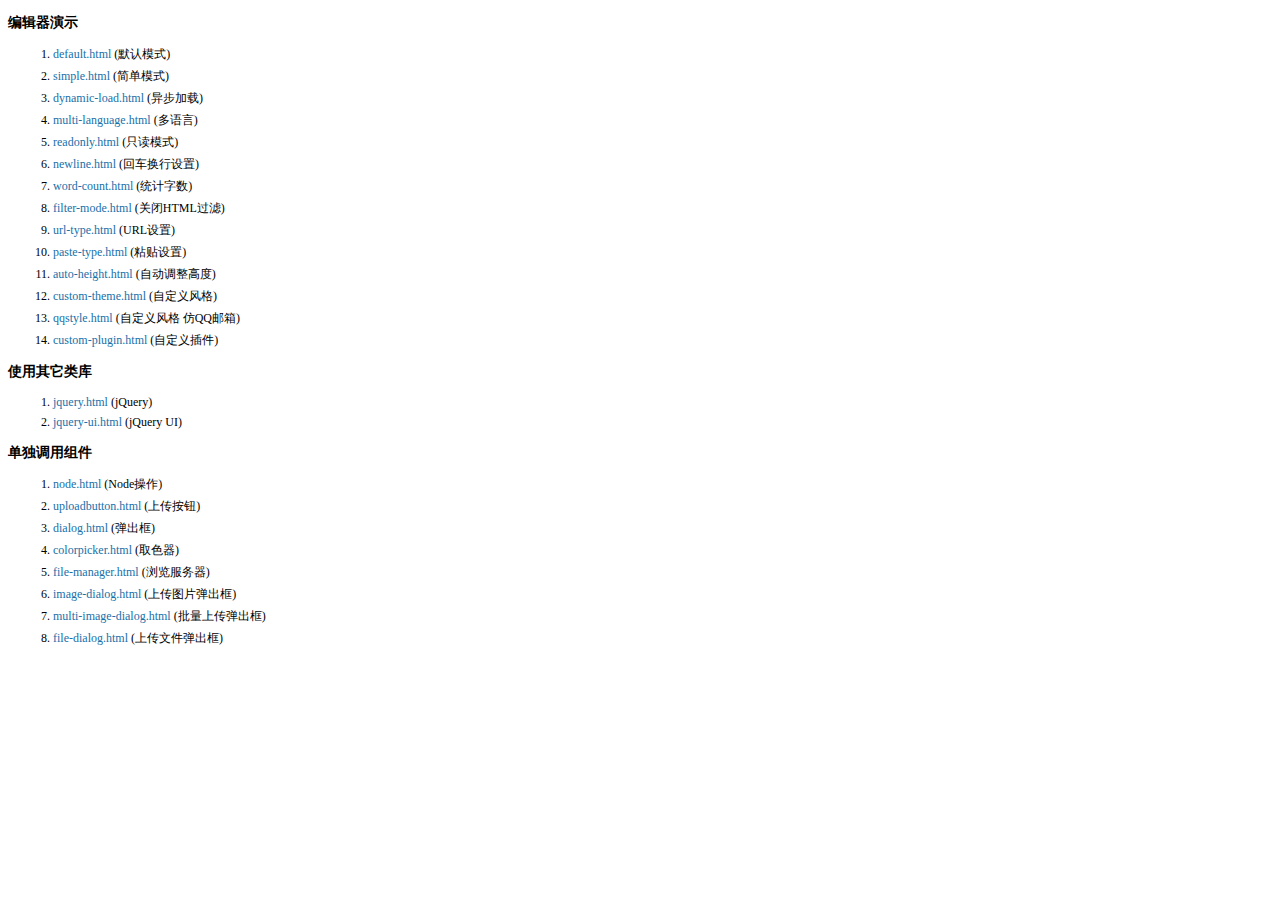
<file: static/js/kindeditor-4.1.10/examples/index.html>
<!doctype html>
<html>
	<head>
		<meta charset="utf-8" />
		<title>KindEditor Examples</title>
		<style>
			body {
				font-size: 12px;
				font-family: Tahoma, Simsun;
			}
			h3 {
				font-size: 14px;
			}
			a {
				color: #1870a9;
				text-decoration: none;
			}
			a:hover {
				color: #BC2A4D;
			}
			li {
				margin: 5px;
			}
		</style>
	</head>
	<body>
		<h3>编辑器演示</h3>
		<ol>
			<li><a href="default.html" target="_blank">default.html</a> (默认模式)</li>
			<li><a href="simple.html" target="_blank">simple.html</a> (简单模式)</li>
			<li><a href="dynamic-load.html" target="_blank">dynamic-load.html</a> (异步加载)</li>
			<li><a href="multi-language.html" target="_blank">multi-language.html</a> (多语言)</li>
			<li><a href="readonly.html" target="_blank">readonly.html</a> (只读模式)</li>
			<li><a href="newline.html" target="_blank">newline.html</a> (回车换行设置)</li>
			<li><a href="word-count.html" target="_blank">word-count.html</a> (统计字数)</li>
			<li><a href="filter-mode.html" target="_blank">filter-mode.html</a> (关闭HTML过滤)</li>
			<li><a href="url-type.html" target="_blank">url-type.html</a> (URL设置)</li>
			<li><a href="paste-type.html" target="_blank">paste-type.html</a> (粘贴设置)</li>
			<li><a href="auto-height.html" target="_blank">auto-height.html</a> (自动调整高度)</li>
			<li><a href="custom-theme.html" target="_blank">custom-theme.html</a> (自定义风格)</li>
			<li><a href="qqstyle.html" target="_blank">qqstyle.html</a> (自定义风格 仿QQ邮箱)</li>
			<li><a href="custom-plugin.html" target="_blank">custom-plugin.html</a> (自定义插件)</li>
		</ol>
		<h3>使用其它类库</h3>
		<ol>
			<li><a href="jquery.html" target="_blank">jquery.html</a> (jQuery)</li>
			<li><a href="jquery-ui.html" target="_blank">jquery-ui.html</a> (jQuery UI)</li>
		</ol>
		<h3>单独调用组件</h3>
		<ol>
			<li><a href="node.html" target="_blank">node.html</a> (Node操作)</li>
			<li><a href="uploadbutton.html" target="_blank">uploadbutton.html</a> (上传按钮)</li>
			<li><a href="dialog.html" target="_blank">dialog.html</a> (弹出框)</li>
			<li><a href="colorpicker.html" target="_blank">colorpicker.html</a> (取色器)</li>
			<li><a href="file-manager.html" target="_blank">file-manager.html</a> (浏览服务器)</li>
			<li><a href="image-dialog.html" target="_blank">image-dialog.html</a> (上传图片弹出框)</li>
			<li><a href="multi-image-dialog.html" target="_blank">multi-image-dialog.html</a> (批量上传弹出框)</li>
			<li><a href="file-dialog.html" target="_blank">file-dialog.html</a> (上传文件弹出框)</li>
		</ol>
	</body>
</html>
</file>
